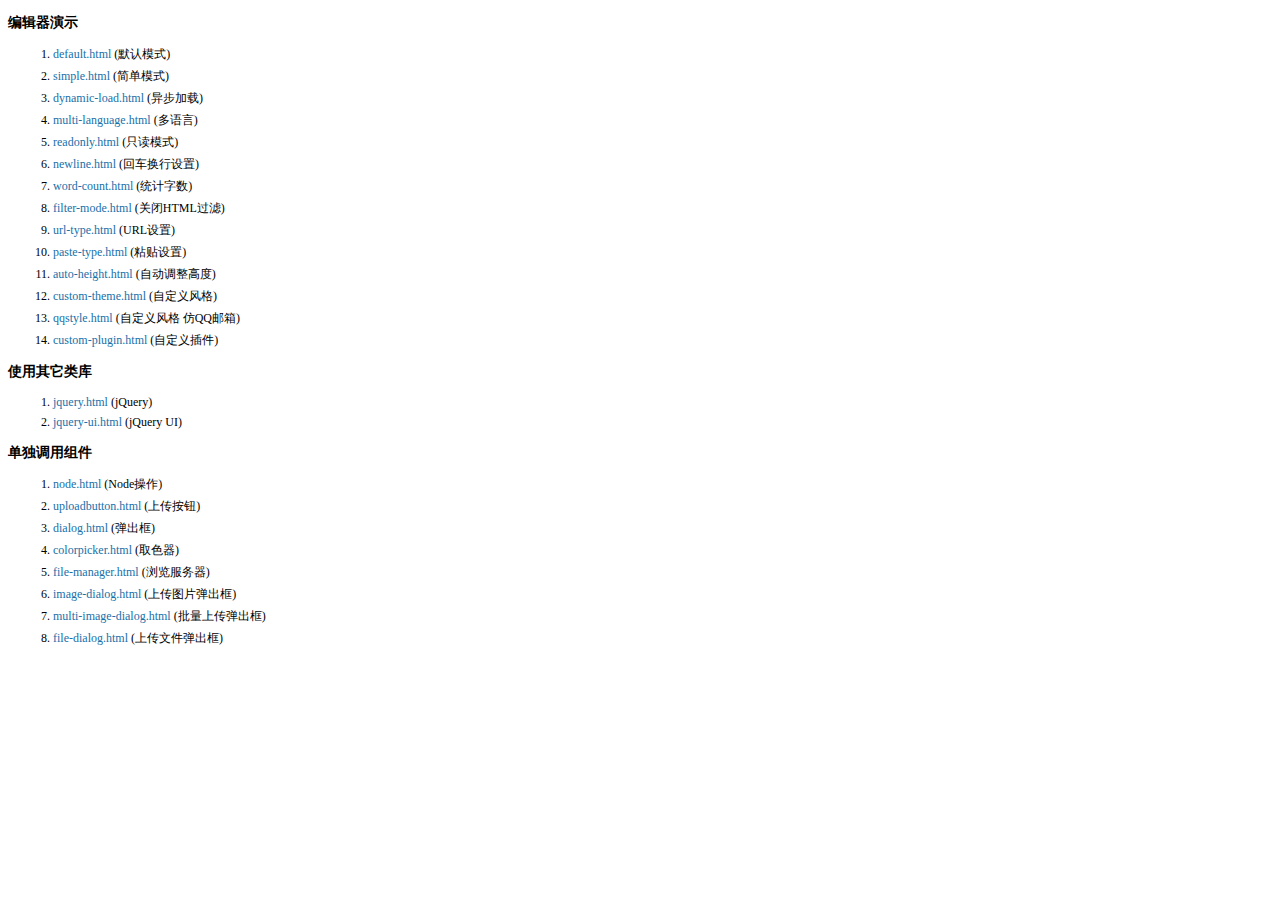
<file: static/js/kindeditor-4.1.10/examples/index.html>
<!doctype html>
<html>
	<head>
		<meta charset="utf-8" />
		<title>KindEditor Examples</title>
		<style>
			body {
				font-size: 12px;
				font-family: Tahoma, Simsun;
			}
			h3 {
				font-size: 14px;
			}
			a {
				color: #1870a9;
				text-decoration: none;
			}
			a:hover {
				color: #BC2A4D;
			}
			li {
				margin: 5px;
			}
		</style>
	</head>
	<body>
		<h3>编辑器演示</h3>
		<ol>
			<li><a href="default.html" target="_blank">default.html</a> (默认模式)</li>
			<li><a href="simple.html" target="_blank">simple.html</a> (简单模式)</li>
			<li><a href="dynamic-load.html" target="_blank">dynamic-load.html</a> (异步加载)</li>
			<li><a href="multi-language.html" target="_blank">multi-language.html</a> (多语言)</li>
			<li><a href="readonly.html" target="_blank">readonly.html</a> (只读模式)</li>
			<li><a href="newline.html" target="_blank">newline.html</a> (回车换行设置)</li>
			<li><a href="word-count.html" target="_blank">word-count.html</a> (统计字数)</li>
			<li><a href="filter-mode.html" target="_blank">filter-mode.html</a> (关闭HTML过滤)</li>
			<li><a href="url-type.html" target="_blank">url-type.html</a> (URL设置)</li>
			<li><a href="paste-type.html" target="_blank">paste-type.html</a> (粘贴设置)</li>
			<li><a href="auto-height.html" target="_blank">auto-height.html</a> (自动调整高度)</li>
			<li><a href="custom-theme.html" target="_blank">custom-theme.html</a> (自定义风格)</li>
			<li><a href="qqstyle.html" target="_blank">qqstyle.html</a> (自定义风格 仿QQ邮箱)</li>
			<li><a href="custom-plugin.html" target="_blank">custom-plugin.html</a> (自定义插件)</li>
		</ol>
		<h3>使用其它类库</h3>
		<ol>
			<li><a href="jquery.html" target="_blank">jquery.html</a> (jQuery)</li>
			<li><a href="jquery-ui.html" target="_blank">jquery-ui.html</a> (jQuery UI)</li>
		</ol>
		<h3>单独调用组件</h3>
		<ol>
			<li><a href="node.html" target="_blank">node.html</a> (Node操作)</li>
			<li><a href="uploadbutton.html" target="_blank">uploadbutton.html</a> (上传按钮)</li>
			<li><a href="dialog.html" target="_blank">dialog.html</a> (弹出框)</li>
			<li><a href="colorpicker.html" target="_blank">colorpicker.html</a> (取色器)</li>
			<li><a href="file-manager.html" target="_blank">file-manager.html</a> (浏览服务器)</li>
			<li><a href="image-dialog.html" target="_blank">image-dialog.html</a> (上传图片弹出框)</li>
			<li><a href="multi-image-dialog.html" target="_blank">multi-image-dialog.html</a> (批量上传弹出框)</li>
			<li><a href="file-dialog.html" target="_blank">file-dialog.html</a> (上传文件弹出框)</li>
		</ol>
	</body>
</html>
</file>
